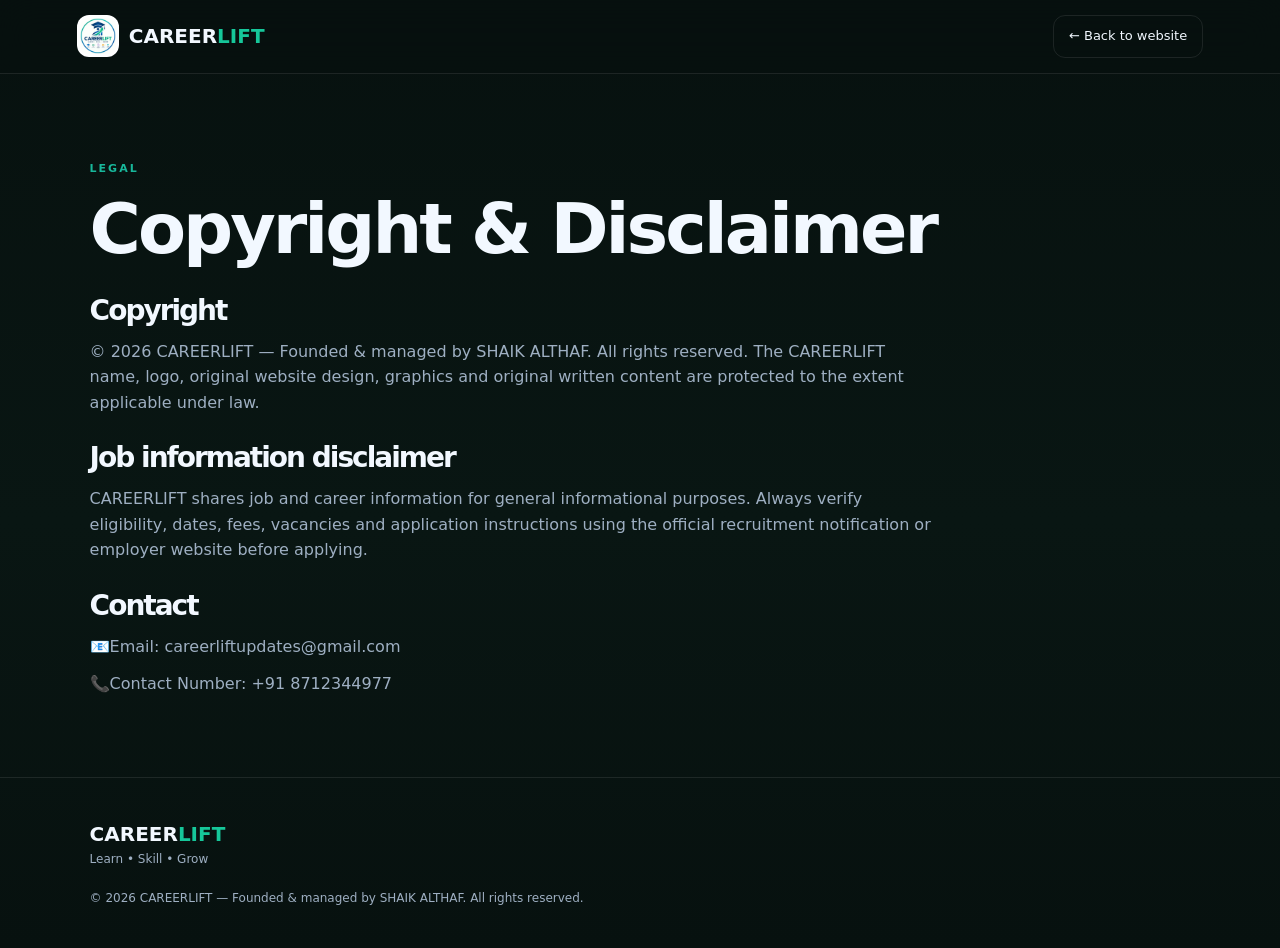
<file: website/copyright.html>
<!doctype html>
<html lang="en">
<head>
  <meta charset="utf-8">
  <meta name="viewport" content="width=device-width,initial-scale=1">
  <title>Copyright — CAREERLIFT</title>
  <link rel="stylesheet" href="style.css">
</head>
<body>
<header class="navbar">
  <a class="brand" href="index.html"><img src="assets/logo.jpeg" alt="CAREERLIFT"><span>CAREER<span class="brand-accent">LIFT</span></span></a>
  <a class="nav-telegram" href="index.html">← Back to website</a>
</header>
<main class="section">
  <span class="eyebrow">LEGAL</span>
  <h1 style="font-size:clamp(42px,6vw,70px);letter-spacing:-3px;margin:15px 0 30px">Copyright & Disclaimer</h1>
  <div class="admin-panel" style="max-width:850px">
    <h2 style="font-size:28px">Copyright</h2>
    <p style="color:var(--muted);margin:12px 0 28px">© 2026 CAREERLIFT — Founded & managed by SHAIK ALTHAF. All rights reserved. The CAREERLIFT name, logo, original website design, graphics and original written content are protected to the extent applicable under law.</p>
    <h2 style="font-size:28px">Job information disclaimer</h2>
    <p style="color:var(--muted);margin:12px 0 28px">CAREERLIFT shares job and career information for general informational purposes. Always verify eligibility, dates, fees, vacancies and application instructions using the official recruitment notification or employer website before applying.</p>
    <h2 style="font-size:28px">Contact</h2>
    <p style="color:var(--muted);margin-top:12px">📧Email: careerliftupdates@gmail.com</p>
    <p style="color:var(--muted);margin-top:12px">📞Contact Number: +91 8712344977</p>
  </div>
</main>
<footer>
  <div class="footer-brand"><span>CAREER<span class="brand-accent">LIFT</span></span><p>Learn • Skill • Grow</p></div>
  <p class="copyright">© 2026 CAREERLIFT — Founded & managed by SHAIK ALTHAF. All rights reserved.</p>
</footer>
</body>
</html>
</file>
<file: website/style.css>
:root{
  --bg:#06101d;
  --surface:#0b1928;
  --surface2:#10233a;
  --text:#f2f8ff;
  --muted:#9eafc2;
  --accent:#18b89b;
  --accent2:#1468b8;
  --line:rgba(255,255,255,.09);
  --shadow:0 20px 60px rgba(0,0,0,.25);
}
*{box-sizing:border-box;margin:0;padding:0}
html{scroll-behavior:smooth}
body{font-family:Inter,system-ui,sans-serif;background:linear-gradient(180deg,#07110f 0%,#091613 55%,#07110f 100%);color:var(--text);line-height:1.6}
a{text-decoration:none;color:inherit}
button,input{font:inherit}
.navbar{position:sticky;top:0;z-index:10;display:flex;align-items:center;justify-content:space-between;padding:15px 6%;background:rgba(7,17,15,.82);backdrop-filter:blur(18px);border-bottom:1px solid var(--line)}
.brand{display:flex;align-items:center;gap:10px;font-weight:800;font-size:20px}
.brand img{width:42px;height:42px;object-fit:contain;border-radius:10px;background:#fff}
.navbar nav{display:flex;gap:28px;color:var(--muted);font-size:14px}
.navbar nav a:hover{color:var(--text)}
.nav-telegram{padding:10px 15px;border:1px solid var(--line);border-radius:12px;font-size:13px}
.hero{position:relative;min-height:650px;padding:100px 7%;display:grid;grid-template-columns:1.25fr .75fr;gap:60px;align-items:center;overflow:hidden}
.hero-glow{position:absolute;width:500px;height:500px;background:var(--accent);filter:blur(150px);opacity:.09;border-radius:50%;right:8%;top:60px}
.hero-content{position:relative;z-index:1;max-width:760px}
.eyebrow{font-size:11px;letter-spacing:2px;color:var(--accent);font-weight:800}
h1{font-size:clamp(48px,7vw,86px);line-height:1.02;letter-spacing:-4px;margin:20px 0}
h1 span{color:var(--accent)}
.hero-content p{max-width:650px;color:var(--muted);font-size:18px}
.hero-actions{display:flex;gap:12px;flex-wrap:wrap;margin-top:28px}
.btn{display:inline-flex;align-items:center;justify-content:center;padding:13px 20px;border-radius:13px;font-weight:700;border:1px solid var(--line);transition:.25s}
.btn:hover{transform:translateY(-3px)}
.primary{background:var(--accent);color:#062015;border-color:var(--accent)}
.secondary{background:var(--surface)}
.whatsapp{background:#174e39}
.hero-card{position:relative;padding:30px;border:1px solid var(--line);background:linear-gradient(145deg,var(--surface2),var(--surface));border-radius:28px;box-shadow:var(--shadow);animation:float 5s ease-in-out infinite}
.mini-top{display:flex;justify-content:space-between;color:var(--muted);font-size:11px}
.mini-top span:first-child{color:var(--accent)}
.pulse{width:70px;height:70px;margin:70px auto 25px;border-radius:50%;background:rgba(101,230,166,.12);box-shadow:0 0 0 18px rgba(101,230,166,.04),0 0 0 36px rgba(101,230,166,.02);position:relative}
.pulse:after{content:"";position:absolute;inset:22px;border-radius:50%;background:var(--accent)}
.hero-card h3{font-size:25px}
.hero-card p{color:var(--muted);margin-top:8px}
.mini-stats{display:grid;grid-template-columns:repeat(3,1fr);gap:10px;margin-top:28px}
.mini-stats div{padding:14px;background:rgba(255,255,255,.035);border-radius:14px}
.mini-stats strong,.mini-stats small{display:block}
.mini-stats small{color:var(--muted);font-size:11px}
.stats{margin:0 7% 90px;display:grid;grid-template-columns:repeat(4,1fr);border:1px solid var(--line);border-radius:22px;background:var(--surface);overflow:hidden}
.stats div{padding:25px;text-align:center;border-right:1px solid var(--line)}
.stats div:last-child{border:0}
.stats strong{display:block;font-size:26px;color:var(--accent)}
.stats span{color:var(--muted);font-size:13px}
.section{padding:80px 7%}
.section-heading{display:flex;align-items:end;justify-content:space-between;gap:20px;margin-bottom:35px}
h2{font-size:clamp(30px,4vw,48px);line-height:1.1;letter-spacing:-2px;margin-top:10px}
#search{width:280px;padding:13px 16px;border:1px solid var(--line);border-radius:13px;background:var(--surface);color:var(--text);outline:none}
#search:focus{border-color:var(--accent)}
.jobs-grid{display:grid;grid-template-columns:repeat(3,1fr);gap:18px}
.job-card{background:var(--surface);border:1px solid var(--line);border-radius:20px;padding:22px;transition:.25s}
.job-card:hover{transform:translateY(-6px);border-color:rgba(101,230,166,.35);box-shadow:var(--shadow)}
.badge{display:inline-block;padding:5px 9px;border-radius:999px;background:rgba(101,230,166,.1);color:var(--accent);font-size:10px;font-weight:800}
.job-card h3{font-size:19px;margin:16px 0 5px}
.company{color:var(--muted);font-size:13px}
.meta{display:flex;flex-wrap:wrap;gap:8px;margin:17px 0;color:#c3d0cc;font-size:12px}
.meta span{padding:7px 9px;border-radius:9px;background:rgba(255,255,255,.04)}
.job-bottom{display:flex;justify-content:space-between;align-items:center;border-top:1px solid var(--line);padding-top:16px;margin-top:8px}
.job-bottom small{color:var(--muted)}
.apply{color:var(--accent);font-weight:700;font-size:13px}
.category-grid{display:grid;grid-template-columns:repeat(3,1fr);gap:15px}
.category-grid button{text-align:left;padding:25px;border:1px solid var(--line);background:var(--surface);color:var(--text);border-radius:18px;cursor:pointer;transition:.25s}
.category-grid button:hover{transform:translateY(-4px);border-color:rgba(101,230,166,.4);background:var(--surface2)}
.about{display:grid;grid-template-columns:1fr 1fr;gap:70px;align-items:center;background:linear-gradient(90deg,rgba(101,230,166,.035),transparent)}
.about p{font-size:19px;color:var(--muted)}
.cta{margin:60px 7% 100px;padding:55px;border:1px solid rgba(101,230,166,.2);border-radius:28px;background:linear-gradient(135deg,rgba(101,230,166,.09),var(--surface));display:flex;align-items:center;justify-content:space-between;gap:30px}
.cta p{color:var(--muted);margin-top:10px}
.cta .hero-actions{margin:0}
footer{padding:40px 7%;border-top:1px solid var(--line);display:grid;grid-template-columns:1fr auto;gap:20px}
.footer-brand span{font-size:20px;font-weight:800}.footer-brand p,.copyright{color:var(--muted);font-size:12px}
.footer-links{display:flex;gap:22px;color:var(--muted);font-size:13px}.footer-links a:hover{color:var(--text)}
.copyright{grid-column:1/-1}
.reveal{opacity:0;transform:translateY(25px);transition:.7s ease}.reveal.show{opacity:1;transform:none}
@keyframes float{50%{transform:translateY(-10px)}}
@media(max-width:850px){
  .navbar nav{display:none}.nav-telegram{padding:8px 11px}
  .hero{grid-template-columns:1fr;padding-top:75px;min-height:auto}
  .hero-card{max-width:560px}
  .stats{grid-template-columns:repeat(2,1fr)}
  .stats div:nth-child(2){border-right:0}.stats div:nth-child(3){border-top:1px solid var(--line)}
  .jobs-grid,.category-grid{grid-template-columns:1fr 1fr}
  .about{grid-template-columns:1fr;gap:25px}
  .cta{display:block}
}
@media(max-width:560px){
  h1{font-size:50px;letter-spacing:-3px}
  .hero{padding:65px 5%}.section{padding:65px 5%}
  .stats{margin:0 5% 50px}
  .jobs-grid,.category-grid{grid-template-columns:1fr}
  .section-heading{display:block}.section-heading #search{width:100%;margin-top:20px}
  .cta{margin:30px 5% 70px;padding:30px}
  footer{padding:35px 5%;grid-template-columns:1fr}
  .footer-links{flex-wrap:wrap}
}
@media(prefers-reduced-motion:reduce){*,*:before,*:after{scroll-behavior:auto!important;animation:none!important;transition:none!important}}

/* CAREERLIFT visual upgrade */
:root{
  --blue:#0b4382;
  --blue2:#0878d1;
  --green:#16c79a;
  --green2:#0aa982;
}
.brand-accent{color:var(--green)}
.hero{background:radial-gradient(circle at 80% 40%,rgba(8,120,209,.08),transparent 30%),radial-gradient(circle at 20% 20%,rgba(22,199,154,.07),transparent 28%)}
.hero-content p{font-size:19px;line-height:1.8}
.trust-row{display:flex;gap:18px;flex-wrap:wrap;margin-top:22px;color:var(--muted);font-size:12px;font-weight:600}
.trust-row span{padding:8px 11px;border-radius:999px;background:rgba(255,255,255,.035);border:1px solid var(--line)}
.hero-visual{position:relative;min-height:540px;display:flex;align-items:center;justify-content:center}
.hero-visual>img{width:100%;max-width:610px;position:relative;z-index:2;filter:drop-shadow(0 28px 35px rgba(0,0,0,.18));animation:heroFloat 6s ease-in-out infinite}
.orbit{position:absolute;border:1px dashed rgba(22,199,154,.28);border-radius:50%;animation:spin 20s linear infinite}
.orbit-one{width:410px;height:410px}.orbit-two{width:520px;height:520px;border-color:rgba(8,120,209,.2);animation-direction:reverse;animation-duration:28s}
.floating-card{position:absolute;z-index:3;background:rgba(255,255,255,.95);color:#12304d;padding:13px 17px;border-radius:14px;box-shadow:0 18px 45px rgba(0,0,0,.16);border:1px solid rgba(8,67,130,.08);display:flex;flex-direction:column;gap:2px;animation:cardFloat 4s ease-in-out infinite}
.floating-card small{font-size:10px;color:#71808d}.card-one{right:0;top:105px}.card-two{left:15px;bottom:105px;animation-delay:-2s}
.stats{box-shadow:0 18px 50px rgba(0,0,0,.12)}
.job-card{position:relative;overflow:hidden}
.job-card:before{content:"";position:absolute;left:0;top:0;width:100%;height:3px;background:linear-gradient(90deg,var(--blue2),var(--green))}
.category-grid button{display:flex;align-items:center;gap:16px;min-height:110px}
.category-grid button img{width:52px;height:52px;flex:none}
.category-grid button span{font-weight:700}
.feature-strip{display:grid;grid-template-columns:repeat(3,1fr);gap:16px;background:transparent}
.feature{padding:26px;border:1px solid var(--line);background:linear-gradient(145deg,var(--surface2),var(--surface));border-radius:20px}
.feature b{display:block;font-size:20px;margin-bottom:6px}.feature span{color:var(--muted);font-size:13px}
.cta{position:relative;overflow:hidden}
.cta:after{content:"";position:absolute;width:280px;height:280px;border-radius:50%;right:-80px;top:-120px;background:rgba(22,199,154,.12);filter:blur(10px)}
@keyframes heroFloat{0%,100%{transform:translateY(0) rotate(0deg)}50%{transform:translateY(-9px) rotate(.4deg)}}
@keyframes cardFloat{0%,100%{transform:translateY(0)}50%{transform:translateY(-8px)}}
@keyframes spin{to{transform:rotate(360deg)}}
@media(max-width:850px){
  .hero-visual{min-height:440px}.orbit-one{width:320px;height:320px}.orbit-two{width:390px;height:390px}
  .floating-card{display:none}.feature-strip{grid-template-columns:1fr}
}


/* CAREERLIFT visual asset improvements */
.brand img{
  width:42px;
  height:42px;
  object-fit:contain;
  border-radius:12px;
  background:#fff;
  padding:3px;
}
.hero-visual > img{
  width:min(100%,560px);
  height:auto;
  object-fit:contain;
  display:block;
}
.category-grid button img{
  width:58px;
  height:58px;
  object-fit:contain;
  margin-bottom:10px;
}
.job-card .job-icon{
  width:48px;
  height:48px;
  object-fit:contain;
  padding:7px;
  border-radius:14px;
  background:rgba(255,255,255,.06);
  border:1px solid var(--line);
  float:right;
}
.resource-grid .resource-card{
  overflow:hidden;
  display:flex;
  flex-direction:column;
}
.resource-card .resource-preview{
  width:100%;
  height:170px;
  object-fit:cover;
  display:block;
  background:linear-gradient(135deg,rgba(141,124,255,.18),rgba(88,230,208,.10));
}
.resource-card .resource-body{
  padding:20px;
}
.resource-card .resource-icon{
  width:44px;
  height:44px;
  object-fit:contain;
  padding:7px;
  border-radius:12px;
  background:rgba(255,255,255,.06);
  margin-bottom:12px;
}
.resource-card h3{
  margin:0 0 8px;
  font-size:18px;
}
.resource-card p{
  color:var(--muted);
  font-size:12px;
  line-height:1.6;
  margin:0 0 16px;
}
.resource-card .resource-link{
  display:inline-flex;
  width:max-content;
  align-items:center;
  gap:6px;
  color:var(--cyan);
  text-decoration:none;
  font-weight:800;
  font-size:12px;
}
.resource-card .resource-link:hover{color:#fff}
.image-fallback{
  display:grid!important;
  place-items:center;
  font-size:28px;
  color:var(--cyan);
  background:linear-gradient(135deg,rgba(141,124,255,.18),rgba(88,230,208,.10));
}
@media(max-width:600px){
  .hero-visual > img{max-width:92vw}
  .category-grid button img{width:50px;height:50px}
}
</file>
